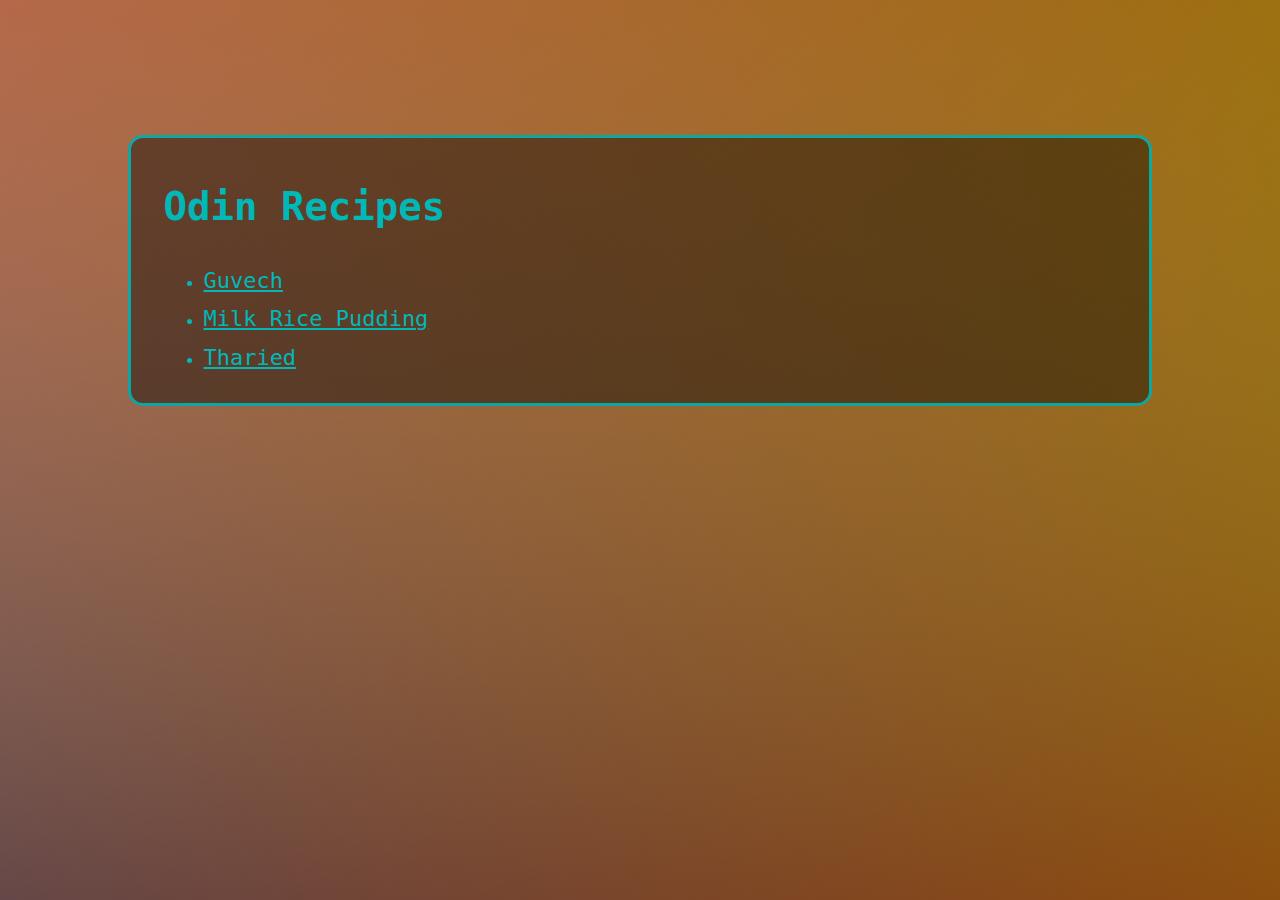
<file: index.html>
<!DOCTYPE html>
<html lang="en">
    <head>
        <meta charset="utf-8">
        <title>Odin Recipes</title>
        <link rel="stylesheet" href="styles.css">
    </head>
    <body>
        <h1>Odin Recipes</h1>
        <ul>
            <li><a href="recipes/Guvech.html">Guvech</a></li>
            <li><a href="recipes/milk rice pudding.html">Milk Rice Pudding</a></li>
            <li><a href="recipes/tharied.html">Tharied</a></li>
        </ul>
    </body>
</html>
</file>
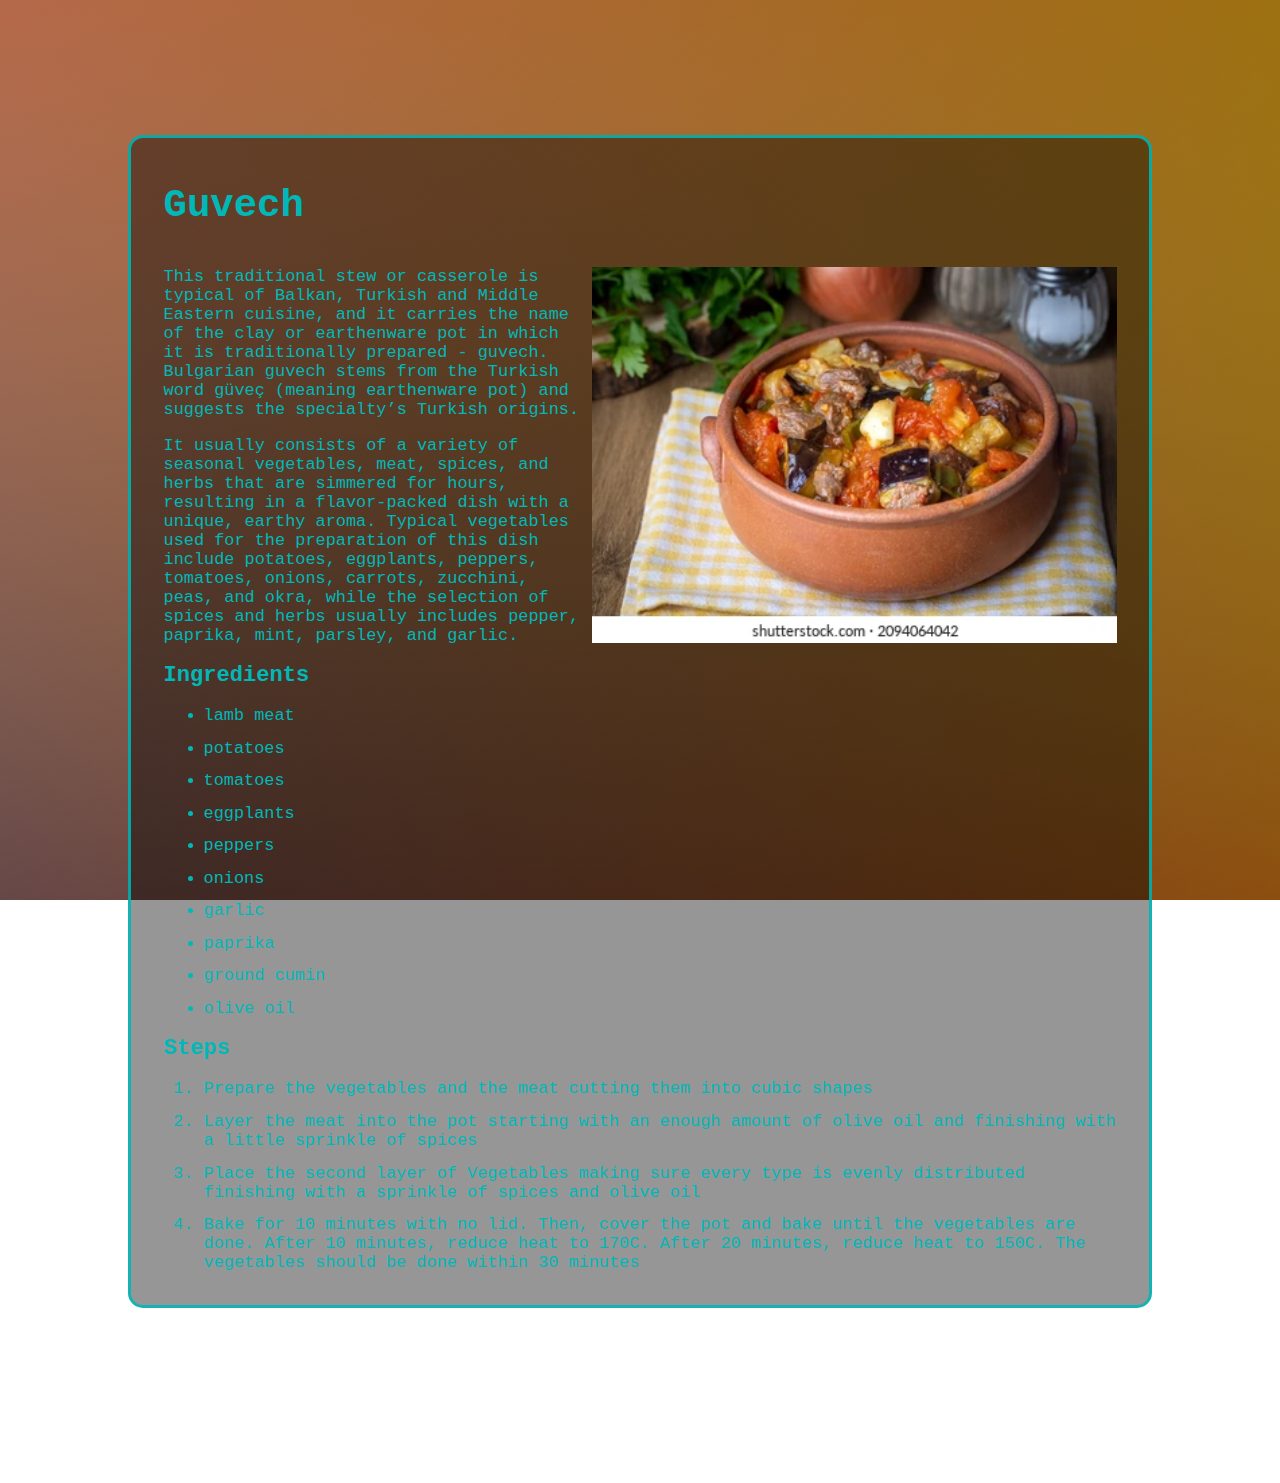
<file: recipes/Guvech.html>
<!DOCTYPE html>
<html lang="en">
<head>
    <meta charset="UTF-8">
    <meta http-equiv="X-UA-Compatible" content="IE=edge">
    <meta name="viewport" content="width=device-width, initial-scale=1.0">
    <title>Guvech</title>
    <link rel="stylesheet" href="../styles.css">
</head>
<body>
    <h1>Guvech</h1>
    <img src="images/guvech.webp" alt="A Guvech prepared and served in traditional clay pot">
    <p>
        This traditional stew or casserole is typical of Balkan, Turkish and Middle Eastern cuisine, and it carries the name of the clay or earthenware pot in which it is traditionally prepared - guvech. Bulgarian guvech stems from the Turkish word güveç (meaning earthenware pot) and suggests the specialty’s Turkish origins.
    </p>
    <p>
        It usually consists of a variety of seasonal vegetables, meat, spices, and herbs that are simmered for hours, resulting in a flavor-packed dish with a unique, earthy aroma. Typical vegetables used for the preparation of this dish include potatoes, eggplants, peppers, tomatoes, onions, carrots, zucchini, peas, and okra, while the selection of spices and herbs usually includes pepper, paprika, mint, parsley, and garlic.
    </p> 
    <h2>Ingredients</h2>
    <ul>
        <li>lamb meat</li>
        <li>potatoes</li>
        <li>tomatoes</li>
        <li>eggplants</li>
        <li>peppers</li>
        <li>onions</li>
        <li>garlic</li>
        <li>paprika</li>
        <li>ground cumin</li>
        <li>olive oil</li>
    </ul>
    <h2>Steps</h2>
    <ol>
        <li>Prepare the vegetables and the meat cutting them into cubic shapes</li>
        <li>Layer the meat into the pot starting with an enough amount of olive oil and finishing with a little sprinkle of spices</li>
        <li>Place the second layer of Vegetables making sure every type is evenly distributed finishing with a sprinkle of spices and olive oil</li>
        <li>Bake for 10 minutes with no lid. Then, cover the pot and bake until the vegetables are done. After 10 minutes, reduce heat to 170C. After 20 minutes, reduce heat to 150C. The vegetables should be done within 30 minutes</li>
    </ol>
</body>
</html>
</file>
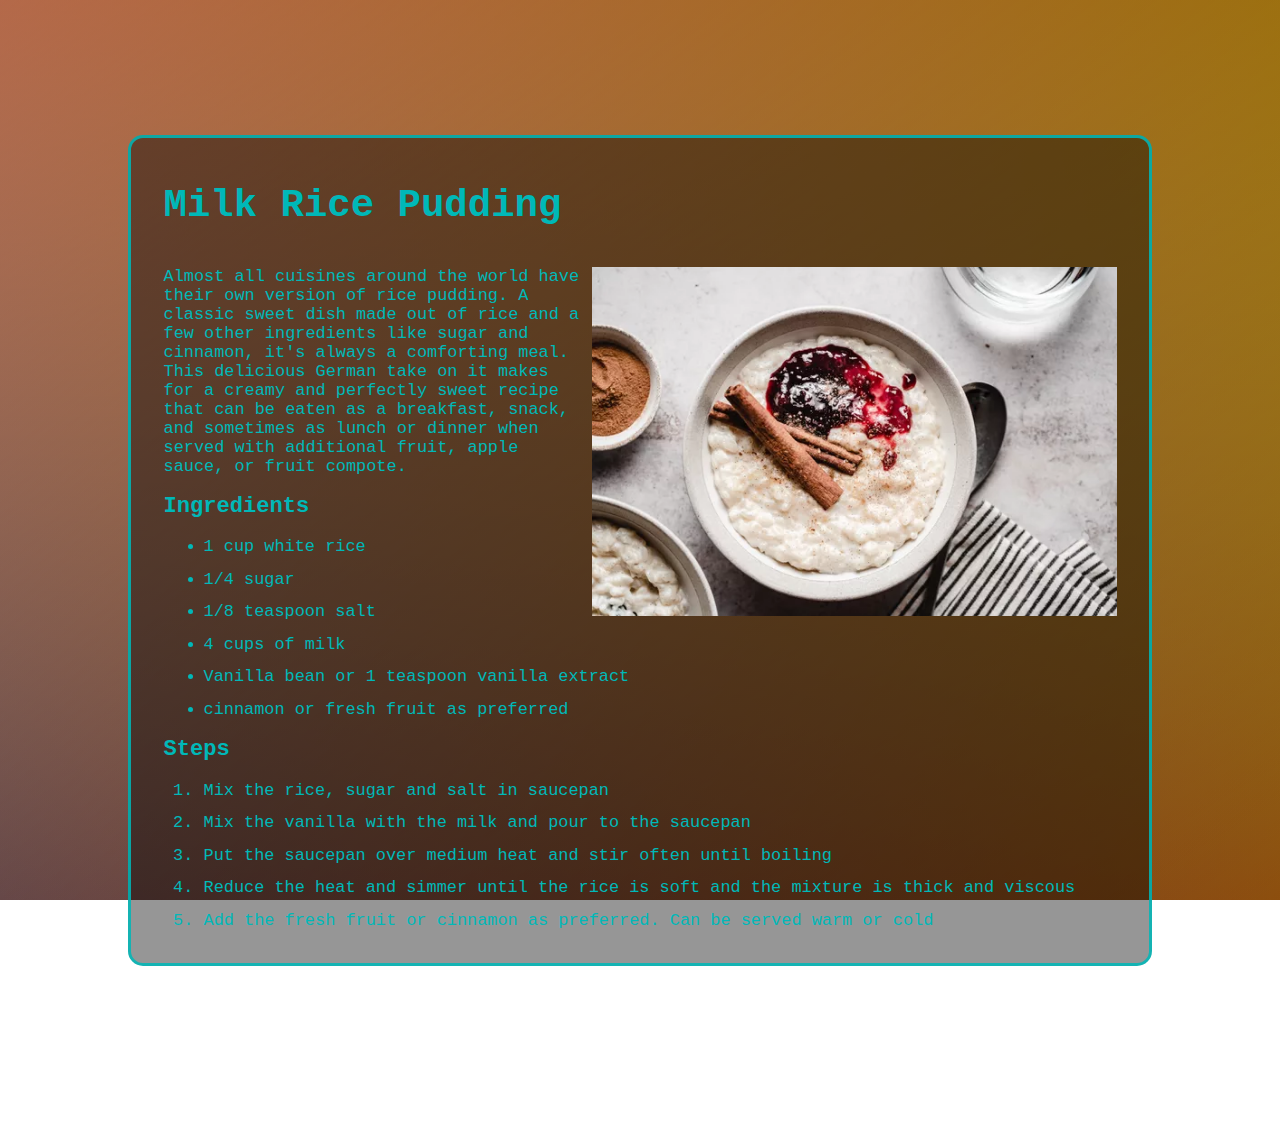
<file: recipes/milk rice pudding.html>
<!DOCTYPE html>
<html lang="en">
<head>
    <meta charset="UTF-8">
    <meta http-equiv="X-UA-Compatible" content="IE=edge">
    <meta name="viewport" content="width=device-width, initial-scale=1.0">
    <title>Milk Rice Pudding</title>
    <link rel="stylesheet" href="../styles.css">
</head>
<body>
    <h1>Milk Rice Pudding</h1>
    <img src="images/milk-rice-pudding.webp" alt="A bowl of milk rice pudding">
    <p>Almost all cuisines around the world have their own version of rice pudding. A classic sweet dish made out of rice and a few other ingredients like sugar and cinnamon, it's always a comforting meal. This delicious German take on it makes for a creamy and perfectly sweet recipe that can be eaten as a breakfast, snack, and sometimes as lunch or dinner when served with additional fruit, apple sauce, or fruit compote. 
    </p>
    <h2>Ingredients</h2>
    <ul>
        <li>1 cup white rice</li>
        <li>1/4 sugar</li>
        <li>1/8 teaspoon salt</li>
        <li>4 cups of milk</li>
        <li>Vanilla bean or 1 teaspoon vanilla extract</li>
        <li>cinnamon or fresh fruit as preferred</li>
    </ul>
    <h2>Steps</h2>
    <ol>
        <li>Mix the rice, sugar and salt in saucepan</li>
        <li>Mix the vanilla with the milk and pour to the saucepan</li>
        <li>Put the saucepan over medium heat and stir often until boiling</li>
        <li>Reduce the heat and simmer until the rice is soft and the mixture is thick and viscous</li>
        <li>Add the fresh fruit or cinnamon as preferred. Can be served warm or cold</li>
    </ol>
</body>
</html>
</file>
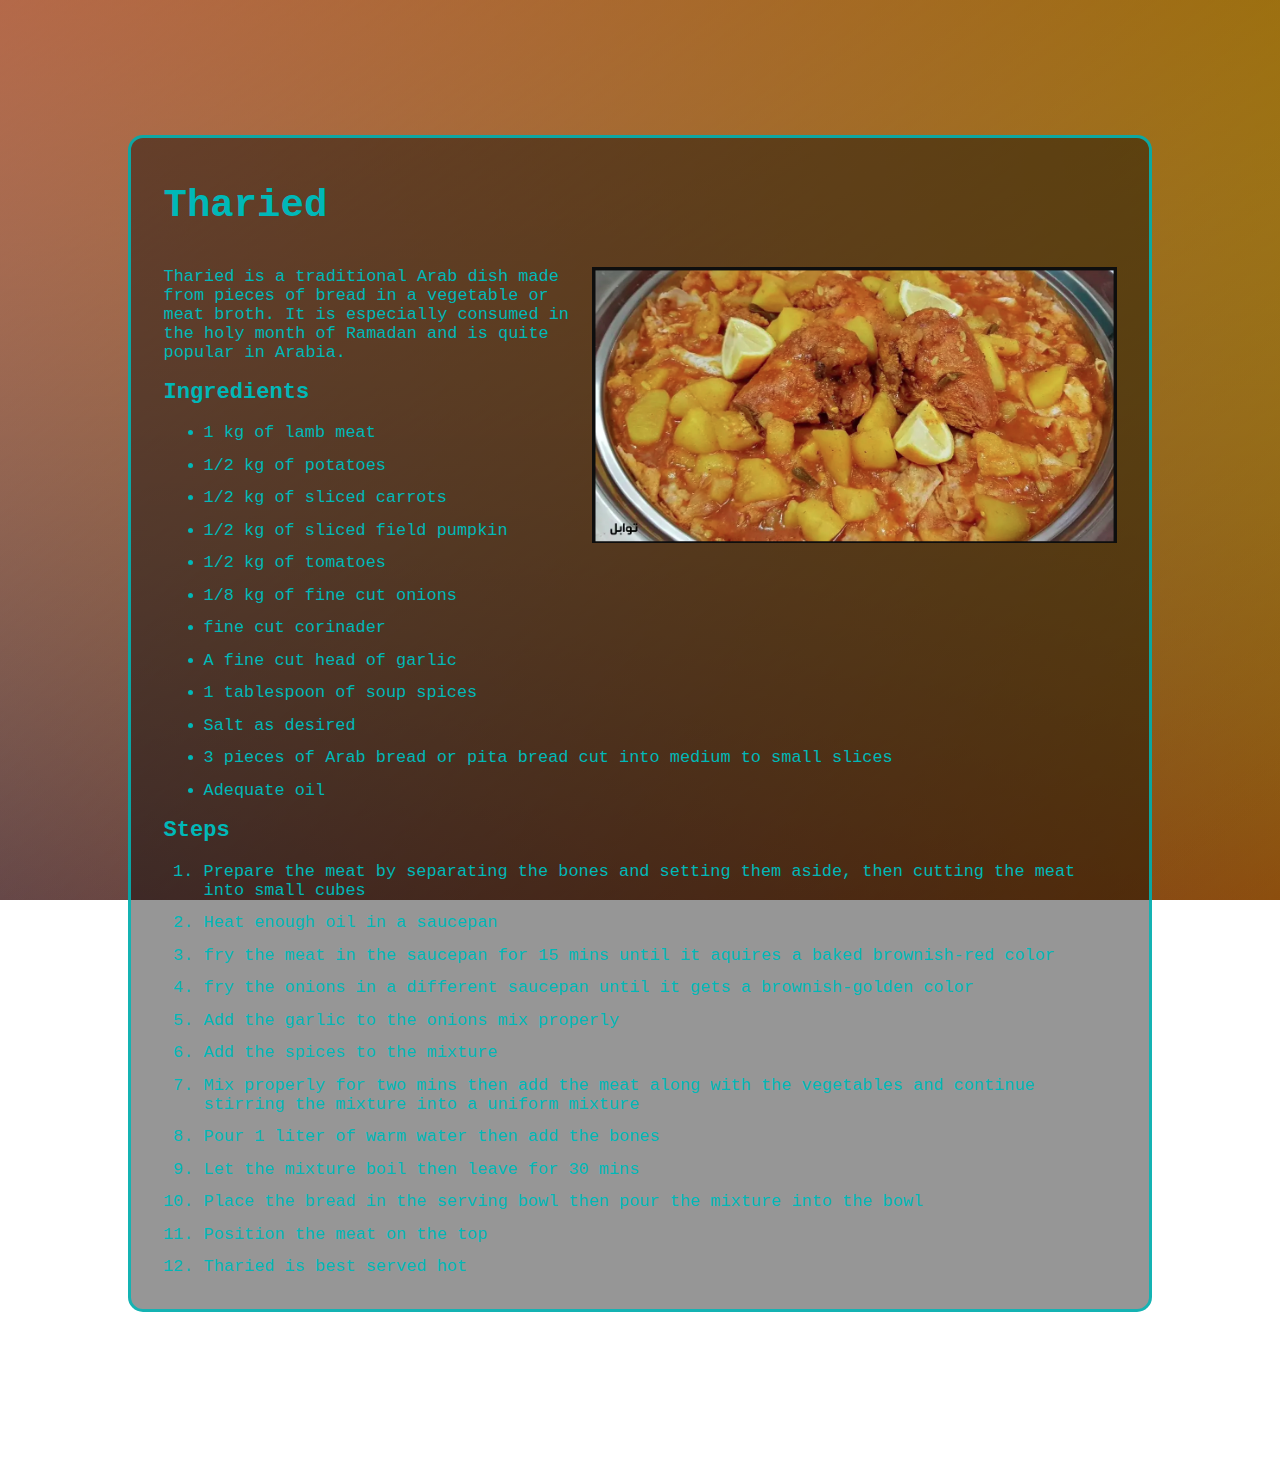
<file: recipes/tharied.html>
<!DOCTYPE html>
<html lang="en">
<head>
    <meta charset="UTF-8">
    <meta http-equiv="X-UA-Compatible" content="IE=edge">
    <meta name="viewport" content="width=device-width, initial-scale=1.0">
    <title>Tharied</title>
    <link rel="stylesheet" href="../styles.css">
</head>
<body>
    <h1>Tharied</h1>
    <img src="images/tharied.png" alt="Tharied dish in a traditional bowl">
    <p>Tharied is a traditional Arab dish made from pieces of bread in a vegetable or meat broth. It is especially consumed in the holy month of Ramadan and is quite popular in Arabia.</p>
    <h2>Ingredients</h2>
    <ul>
        <li>1 kg of lamb meat</li>
        <li>1/2 kg of potatoes</li>
        <li>1/2 kg of sliced carrots</li>
        <li>1/2 kg of sliced field pumpkin</li>
        <li>1/2 kg of tomatoes</li>
        <li>1/8 kg of fine cut onions</li>
        <li>fine cut corinader</li>
        <li>A fine cut head of garlic</li>
        <li>1 tablespoon of soup spices</li>
        <li>Salt as desired</li>
        <li>3 pieces of Arab bread or pita bread cut into medium to small slices</li>
        <li>Adequate oil</li>
    </ul>
    <h2>Steps</h2>
    <ol>
        <li>Prepare the meat by separating the bones and setting them aside, then cutting the meat into small cubes</li>
        <li>Heat enough oil in a saucepan</li>
        <li>fry the meat in the saucepan for 15 mins until it aquires a baked brownish-red color</li>
        <li>fry the onions in a different saucepan until it gets a brownish-golden color</li>
        <li>Add the garlic to the onions mix properly</li>
        <li>Add the spices to the mixture</li>
        <li>Mix properly for two mins then add the meat along with the vegetables and continue stirring the mixture into a uniform mixture</li>
        <li>Pour 1 liter of warm water then add the bones</li>
        <li>Let the mixture boil then leave for 30 mins </li>
        <li>Place the bread in the serving bowl then pour the mixture into the bowl</li>
        <li>Position the meat on the top</li>
        <li>Tharied is best served hot</li>
    </ol>
</body>
</html>
</file>
<file: styles.css>
html{
    background: linear-gradient(to bottom right,rgba(150, 0, 0, 0.5),transparent),
    linear-gradient(to bottom left,rgba(150, 150, 0, 0.85),transparent),
    linear-gradient(to left top,rgba(150, 0, 0, 0.85),transparent),
    linear-gradient(to top ,rgba(0, 150, 150, 0.851),transparent);
    background-repeat:no-repeat;
    background-attachment: fixed;
    background-size: cover;
    font-family: monospace;
    color: #00b8b8;
}

body {
    margin: 15vh 10vw;
    padding: 1.5em 2.5em;
    background-color: rgba(0, 0, 0, 0.412);
    border-color: #00b8b8dd;
    border-radius: 15px;
    border-width: 3px;
    border-style: solid;
}
h1  {
    font-size: 3em;
    margin-bottom: 1em;
}
h2{
    font-size: 1.7em;
}
li, a {
    color: #00b8b8;
    margin-bottom: .8em;
    font-size: 1.3em;
}
p {
    font-size: 1.3em;
}
img{
    width: 55%;
    float: right;
    margin-left: 1em;
}
</file>
